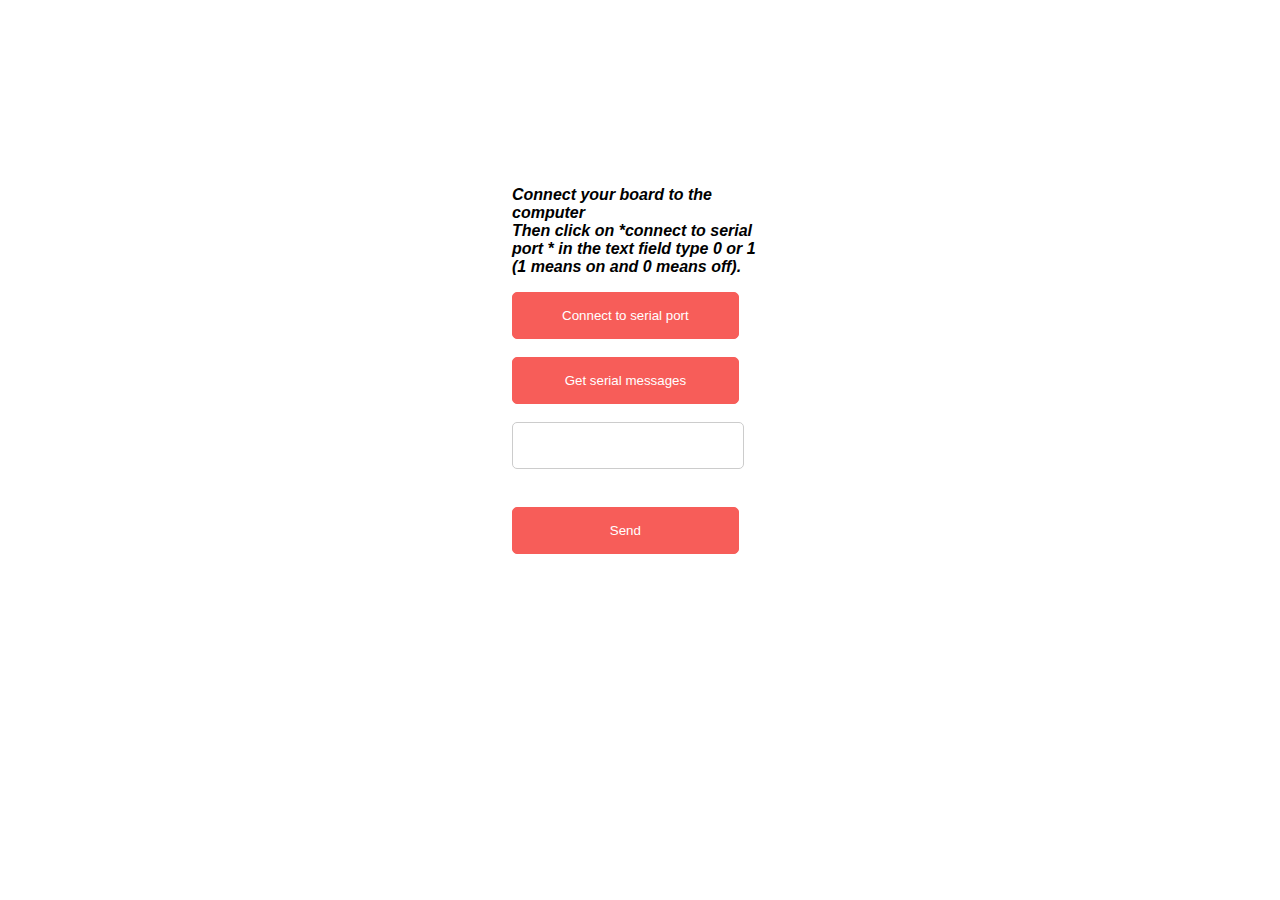
<file: demo.html>
<!DOCTYPE html>
<html lang="en">
<head>
  <meta charset="UTF-8">
  <meta name="viewport" content="width=device-width, initial-scale=1.0">
  <title>Web Serial</title>
  <link rel="stylesheet" href="demo.css">
  <meta http-equiv="origin-trial" content="[base64]">
  <link rel="shortcut icon" href="https://static8.depositphotos.com/1017160/978/v/600/depositphotos_9789487-stock-illustration-cable-mess.jpg" type="image/x-icon">  
</head>
<body>
  
<div id="container">
  
  <p>
   <b><i>Connect your board to the computer<br>
    Then click on *connect to serial port * in the text field type 0 or 1 (1 means on and 0 means off).
   </i></b>
  </p>
  <button id="connect-to-serial">Connect to serial port</button><br><br>
  <button id="get-serial-messages">Get serial messages</button><br><br>
  <div>
    <form id="message-form">
      <input type="text" id="message-input" disabled="true"><br>
      <button type="submit" id="submit-button" disabled="true">Send</button>
    </form>
  </div><br><br>
  <div id="serial-messages-container"></div>
</div>
  

  <script src="demo.js"></script>
  <script>
const serialLEDController = new SerialLEDController();
    const connect = document.getElementById('connect-to-serial');
    const getSerialMessages = document.getElementById('get-serial-messages');
    const messageForm = document.getElementById('message-form');
    const messageInput = document.getElementById('message-input');
    const submitButton = document.getElementById('submit-button');
    const serialMessagesContainer = document.getElementById('serial-messages-container');

    connect.addEventListener('pointerdown', () => {
      serialLEDController.init();

      serialMessagesContainer.removeAttribute('disabled');
      messageInput.removeAttribute('disabled');
      submitButton.removeAttribute('disabled');
    });

    messageForm.addEventListener('submit', event => {
      event.preventDefault();
      serialLEDController.write(event.target.firstElementChild.value);
      getSerialMessage();
    });

    getSerialMessages.addEventListener('pointerdown', async () => {
      getSerialMessage();
    });

    async function getSerialMessage() {
      serialMessagesContainer.innerText += await serialLEDController.read() + '\n';
    }

  </script>
</body>
</html>
</file>
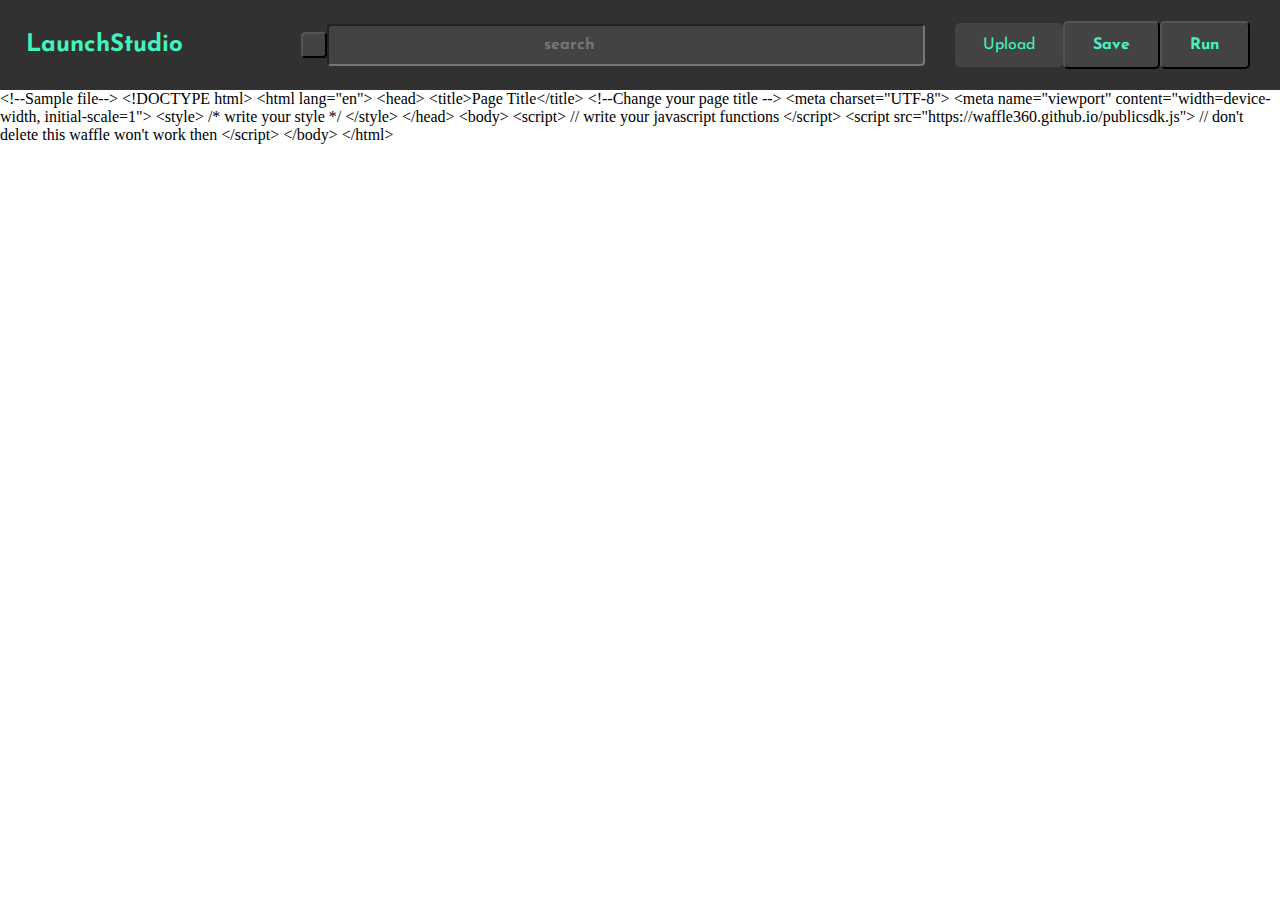
<file: sink.html>
<!DOCTYPE html>
<html>
  <head>
    <meta charset="utf-8">
    <meta name="viewport" content="width=device-width">
    <title>Waffle launch studio</title>
    
   
    <link rel="stylesheet" href="https://use.fontawesome.com/releases/v5.15.2/css/all.css" integrity="sha384-vSIIfh2YWi9wW0r9iZe7RJPrKwp6bG+s9QZMoITbCckVJqGCCRhc+ccxNcdpHuYu" crossorigin="anonymous">
  <link rel="icon" href="https://raw.githubusercontent.com/Launchstudio/Launchstudio.github.io/main/waffle.jpg"  sizes="16x16">
     

  </head>
  <body>
<style>
@import url('https://fonts.googleapis.com/css2?family=Josefin+Sans&display=swap');
html,
body {
  width: 100%;
  height: 100%;
  margin: 0;
}

body {
  display: flex;
  flex-direction: column;
  
}

input[type="file"] {
    display: none;
}
.custom-file-upload{
   
    display: inline-block;
    padding: 14px 28px;
    cursor: pointer;
    border-radius: 5px;
   background-color: rgb(68, 67, 67);
  color: rgb(67, 243, 190);
 font-family: 'Josefin Sans', sans-serif;
font-size: 16px;
}
#search{
  margin-right:30px;
 border-radius:4px;padding: 11px 200px;background-color: rgb(68, 67, 67);
  color: rgb(67, 243, 190);
 font-family: 'Josefin Sans', sans-serif;
font-size: 16px;
}
#search-button{
  border-radius:4px;padding: 11px 11px;background-color: rgb(68, 67, 67);
  color: rgb(67, 243, 190);
 font-family: 'Josefin Sans', sans-serif;
font-size: 16px;
}

.custom-file-upload:hover{
    
    display: inline-block;
    padding: 14px 28px;
    cursor: pointer;
    border-radius: 5px;
background-color: rgb(67, 243, 190);
 color:rgb(68, 67, 67);
 font-family: 'Josefin Sans', sans-serif;
font-size: 16px;
}

header {
  height: 90px;
  background-color: rgba(0, 0, 0, 0.808);
  display: flex;
 
  
}

#logocontainer {
    display: flex;
    flex-direction: column;
    justify-content: center;
    padding-left: 16px;
  }
  
#buttoncontainer {
  flex: 1;
  display: flex;
  flex-direction: row-reverse;
  align-items: center;
  padding-right: 30px;
}

#dashboard {
  padding: 14px 28px;
  border-radius: 5px;
   background-color: rgb(68, 67, 67);
  color: rgb(67, 243, 190);
  cursor: pointer;
 font-family: 'Josefin Sans', sans-serif;
font-size: 16px;
}

#dashboard:hover{
 padding: 14px 28px;
 background-color: rgb(67, 243, 190);
 color:rgb(68, 67, 67);
 cursor: pointer;
 border-radius: 5px;
 font-family: 'Josefin Sans', sans-serif;
 font-size: 16px;
}
#save{
  padding: 14px 28px;
  border-radius: 5px;
   background-color: rgb(68, 67, 67);
  color: rgb(67, 243, 190);
  cursor: pointer;
 font-family: 'Josefin Sans', sans-serif;
font-size: 16px;
}

#save:hover{
 padding: 14px 28px;
 background-color: rgb(67, 243, 190);
 color:rgb(68, 67, 67);
 cursor: pointer;
 border-radius: 5px;
 font-family: 'Josefin Sans', sans-serif;
 font-size: 16px;
}


#fileadd {
 padding: 14px 28px;
  border-radius: 5px;
   background-color: rgb(68, 67, 67);
  color: rgb(67, 243, 190);
  cursor: pointer;
 font-family: 'Josefin Sans', sans-serif;
 font-size: 16px;
}

#fileadd:hover{
padding: 14px 28px;
  background-color: rgb(67, 243, 190);
 color:rgb(68, 67, 67);
 cursor: pointer;
 border-radius: 5px;
 font-family: 'Josefin Sans', sans-serif;
 font-size: 16px;
}

.iconify{
    font-size: 40px; 
  }

  
 main {
  display: flex;
  flex: 1;
  position: relative;
}
 
  
#editor {
    flex:1;
  }
iframe{
flex:1;
background-color: rgb(255, 255, 255);

}
#files{
padding-top: 10px;
width: 15%;
background-color: rgb(255, 255, 255);
text-align: center;
font-family: 'Josefin Sans', sans-serif;
font-size: 28 px; 

}
p{
  font-family: 'Josefin Sans', sans-serif;
}

input, button {
  font-family: 'Nunito', sans-serif;
  font-weight: 700;
}


</style>



    <header>


  
        <div id="logocontainer">
         <h2 style="font-family: 'Josefin Sans', sans-serif;color:rgb(67, 243, 190);margin-left:10px;">LaunchStudio</h2>
        </div>
        
     
          <div id="buttoncontainer">
            
        <button onclick="buttonclick68()" id="dashboard" ><i class="fas fa-external-link-alt"></i>  Run </button>
         <button id="save"><i class="fas fa-file-download"></i> Save </button>
        <label for="file-upload" class="custom-file-upload">
<i class="fas fa-upload "></i> Upload
</label>
<input type="file" onchange="readFile(this)"/>

<button id="search-up-button" onclick="upsearch()" hidden></button>
<button id="search-down-button" onclick="downsearch()" hidden></button>
<input placeholder="   search" id="search" type="text"> <button onclick="search()" id="search-button"><i class="fas fa-search"></i></button></input>
        </div>  
          



      </header>
      <main>
        
<div id="editor" >&#x3C;!--Sample file--&#x3E;
&#x3C;!DOCTYPE html&#x3E;
&#x3C;html lang=&#x22;en&#x22;&#x3E;
&#x3C;head&#x3E;
&#x3C;title&#x3E;Page Title&#x3C;/title&#x3E; &#x3C;!--Change your page title --&#x3E;
&#x3C;meta charset=&#x22;UTF-8&#x22;&#x3E;
&#x3C;meta name=&#x22;viewport&#x22; content=&#x22;width=device-width, initial-scale=1&#x22;&#x3E;


&#x3C;style&#x3E;
/* write your style */



&#x3C;/style&#x3E;
&#x3C;/head&#x3E;
&#x3C;body&#x3E;


&#x3C;script&#x3E;
// write your javascript functions



&#x3C;/script&#x3E;
&#x3C;script src=&#x22;https://waffle360.github.io/publicsdk.js&#x22;&#x3E;   // don&#x27;t delete this waffle won&#x27;t work then &#x3C;/script&#x3E;
&#x3C;/body&#x3E;
&#x3C;/html&#x3E;



</div>
        
        
      
      </main>
      
      <script
        src="//ajaxorg.github.io/ace-builds/src-min-noconflict/ace.js"
        type="text/javascript"
        charset="utf-8"
      ></script>



<script>var url = null
const editor = ace.edit('editor')
document.getElementById('editor').style.fontSize='16px';
editor.setTheme("ace/theme/monokai")

editor.session.setMode("ace/mode/html");
 
editor.setShowPrintMargin(false);
editor.renderer.setShowGutter(true);
editor.session.setUseWorker(false)
function createUrl(html) {
  var blob = new Blob([html], { type: 'text/html' })
  return URL.createObjectURL(blob)
}


function removeUrl(url) {
  URL.revokeObjectURL(url)
}
function getIframe() {
  var iframe = document.getElementById('iframe')
  return iframe
}

function setIframeUrl(url) {
  var iframe = getIframe()
  iframe.src = url
}

function getEditorCode() {
  return editor.getValue()
}

function buttonclick() {
  var code = getEditorCode()
  removeUrl(url)
  url = createUrl(code)
  setIframeUrl(url)
  
}
// Get the modal
function buttonclick68() {
  var code = getEditorCode()
  removeUrl(url)
  url = createUrl(code)
  window.open(url);
  
}
function download_txt() {
  var save = prompt("Save file as", "Waffle");
  var textToSave = getEditorCode() ;
  var hiddenElement = document.createElement('a');
  hiddenElement.href = 'data:attachment/text,' + encodeURI(textToSave);
  hiddenElement.target = '_blank';
  hiddenElement.download = save + ".wafer";
  hiddenElement.click();
}

document.getElementById('save').addEventListener('click', download_txt);


function buttonclick3() {
editor.setTheme("ace/theme/monokai") 
}
function buttonclick4() {
document.getElementById('editor').style.fontSize='12px';
}
function buttonclick5() {
document.getElementById('editor').style.fontSize='16px';
}
function buttonclick6() {
document.getElementById('editor').style.fontSize='18px';
}
function buttonclick7() {
document.getElementById('editor').style.fontSize='21px';
}
function readFile(input) {
  let file = input.files[0];

  let reader = new FileReader();

  reader.readAsText(file);

  reader.onload = function() {
    console.log(reader.result);
  };

  reader.onerror = function() {
    console.log(reader.error);
  };

}
function search(){
  var search = document.getElementById('search');
  var find = search.value ; 
  if(editor.find(find)){
var replacement =  prompt("What should we replace : " + find );
editor.replace(replacement);
  }
  else{
    alert('no such keyword in your file  as : ' + find);
  }
  
}
</script>
  </body>
</html>
</file>
<file: demo.css>
body {
  background-color: rgb(255, 255, 255);
  color: rgb(0, 0, 0);
  padding: 0px;
  margin: 0px;
  font-family: 'Nunito', sans-serif;
  font-size: 16px;
  
  -webkit-background-size: cover;
  -moz-background-size: cover;
  -o-background-size: cover;
  background-size: cover;
  justify-content: center;
  align-items: center;

}



 input {
  display: block;
  border: 1px solid #ccc;
  border-radius: 5px;
  background: #fff;
  padding: 15px;
  outline: none;
  width: 200px;
  margin-bottom: 20px;
  transition: 0.3s;
  -webkit-transition: 0.3s;
  -moz-transition: 0.3s;
}
#container{
  width: 20%;
  margin: 0px auto;
  margin-top: 150px;
  padding: 20px;
  
}

input:focus {
  border: 1px solid #777;
}

 button {
  background: #F75D59;
  color: #fff;
  border: 1px solid #F75D59;
  border-radius: 5px;
  padding: 15px;
  /*display: block;*/
  width: 6cm;
  transition: 0.3s;
  -webkit-transition: 0.3s;
  -moz-transition: 0.3s;
}

 button:hover {
  background: #fff;
  color: #F75D59;
  border: 1px solid #F75D59;
  cursor: pointer;
}
</file>
